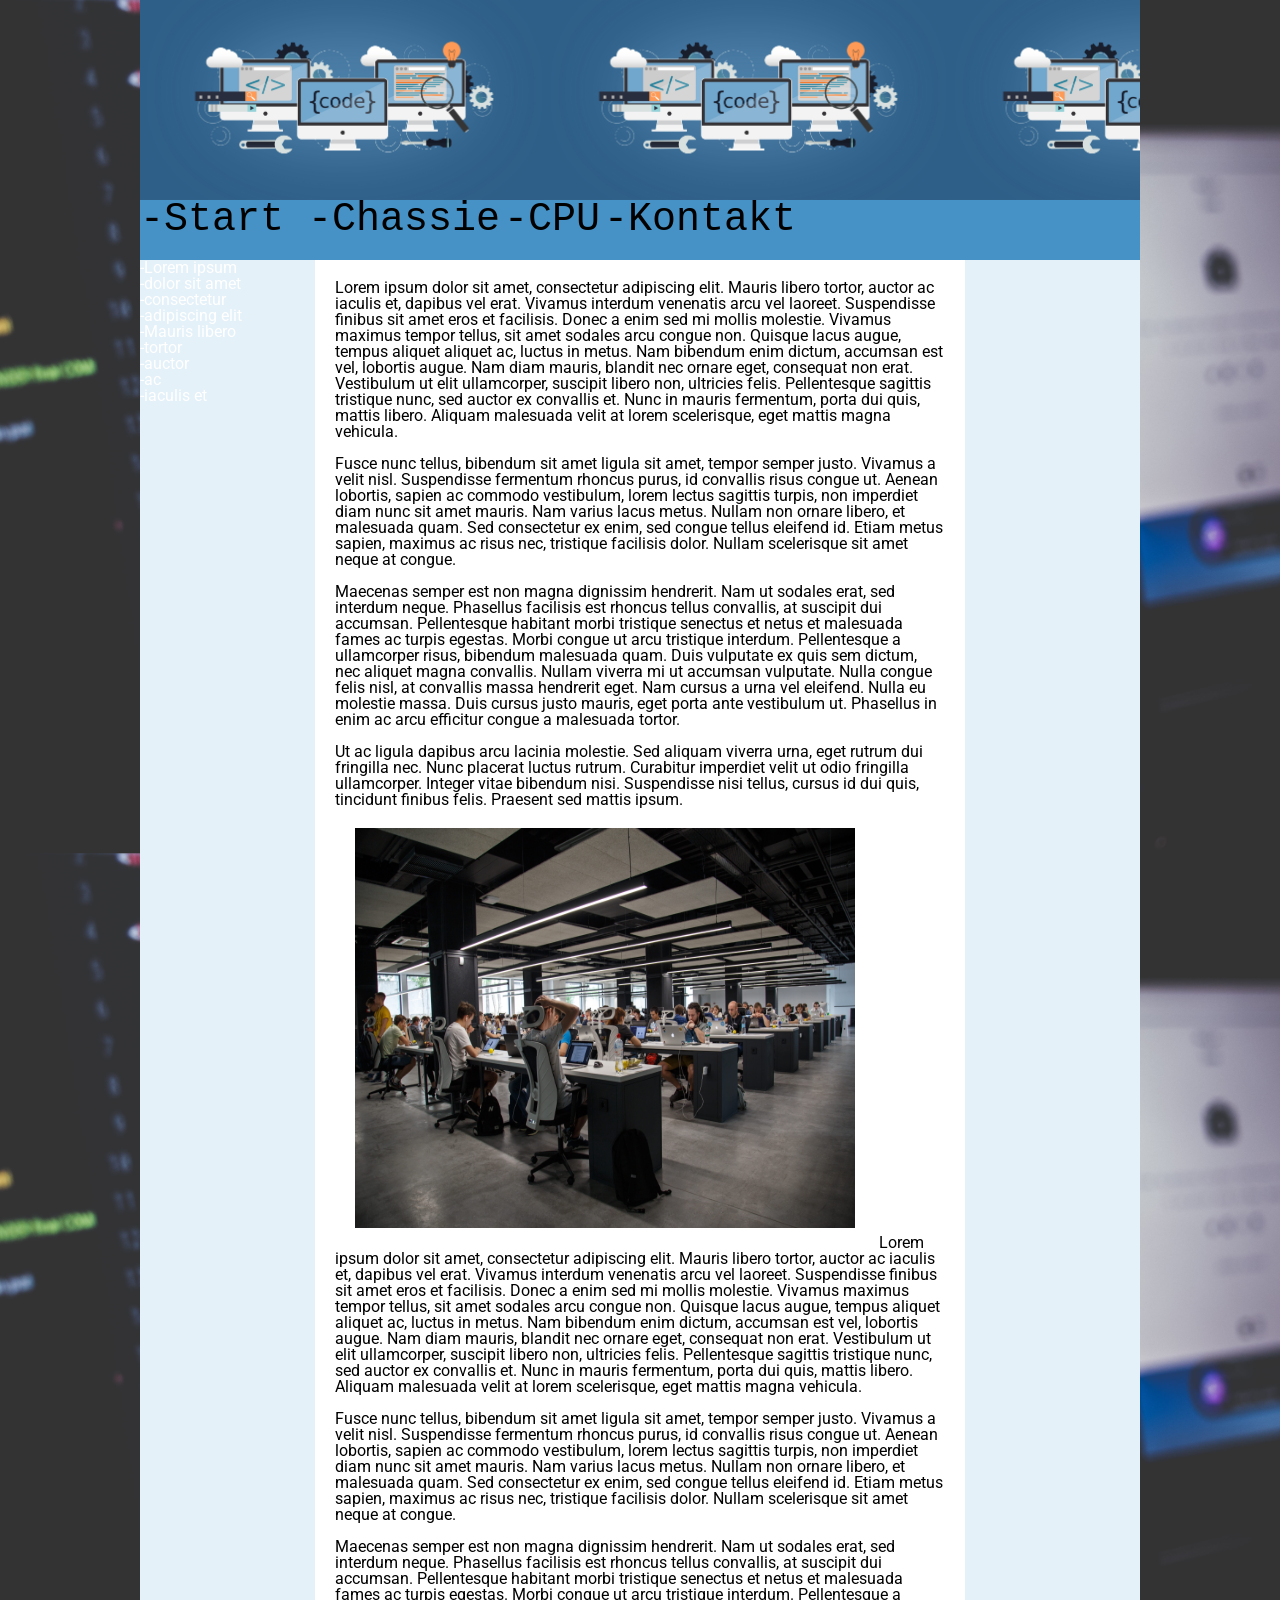
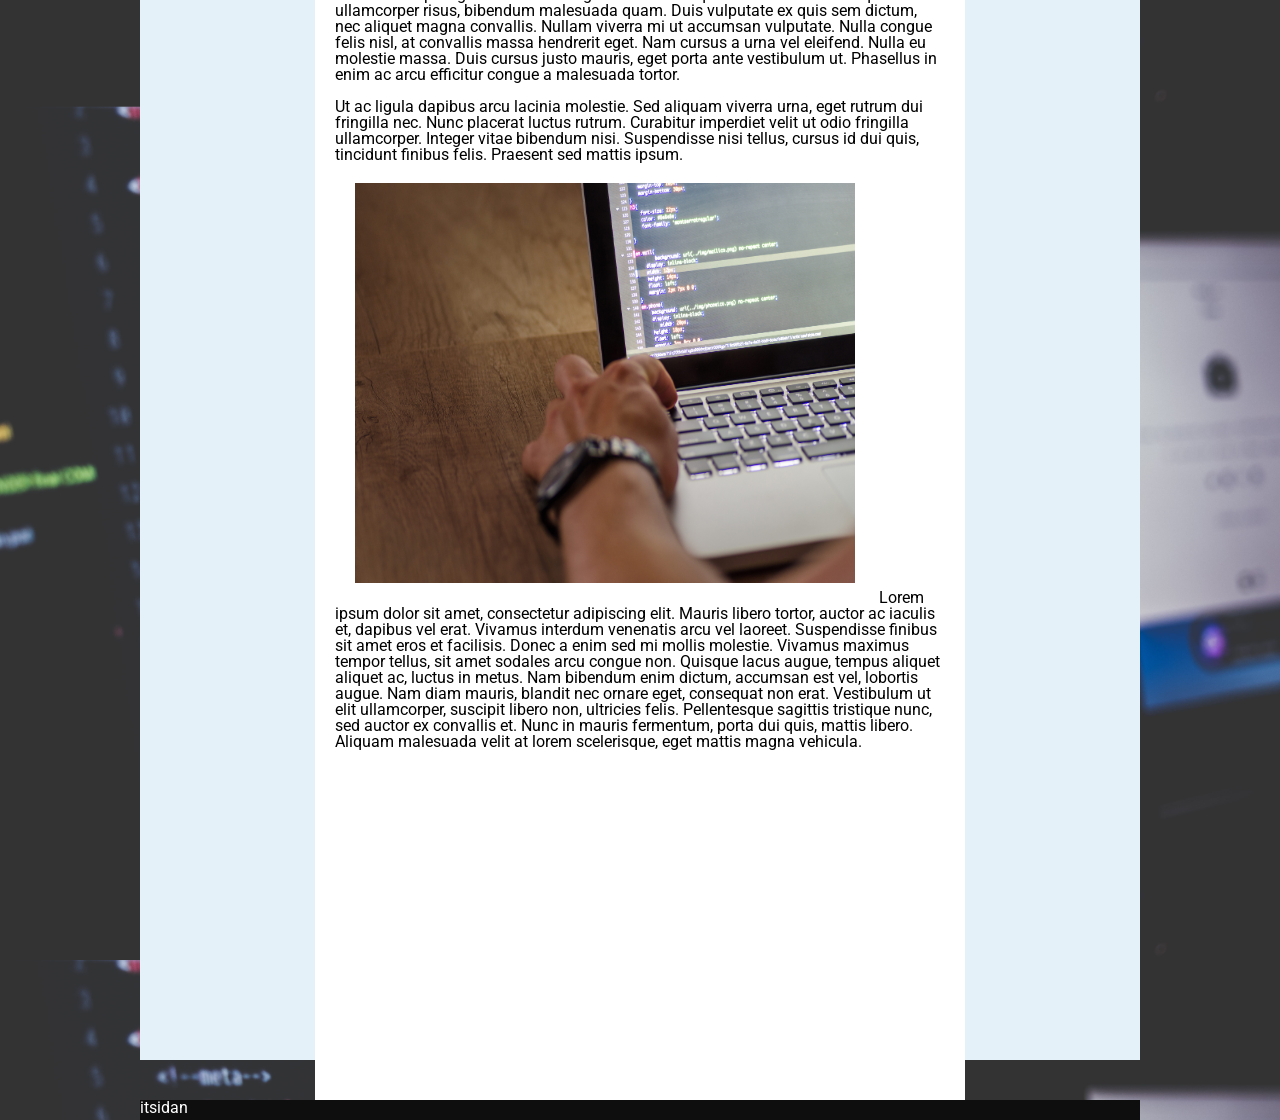
<file: audits_page/index.html>
<!DOCTYPE html>
<html>
<head>
  <link href="https://fonts.googleapis.com/css?family=Roboto&display=swap" rel="stylesheet">
  <link rel="stylesheet" type="text/css" href="css/style.css">
  
  <script src="https://ajax.googleapis.com/ajax/libs/jquery/3.4.1/jquery.min.js"></script>
  <script src="js/js.js" charset="utf-8"></script>
</head>  

<body>
  <div id="wrapper">
    <header>
      
    </header>  
    <nav>
      <a id="start" href="#"> -Start </a>
      <a href="#"> -Chassie</a>
      <a href="#"> -CPU</a>
      <a href="#">-Kontakt</a>
      
      
    </nav>  
    <div id="center">
      <aside>  
        
        -Lorem ipsum<br> 
        -dolor sit amet<br>
        -consectetur<br>
        -adipiscing elit<br>
        -Mauris libero<br>
        -tortor<br>
        -auctor<br>
        -ac<br> 
        -iaculis et<br>
      </aside>
      <main>   
        Lorem ipsum dolor sit amet, consectetur adipiscing elit. Mauris libero tortor, auctor ac iaculis et, dapibus vel erat. Vivamus interdum venenatis arcu vel laoreet. Suspendisse finibus sit amet eros et facilisis. Donec a enim sed mi mollis molestie. Vivamus maximus tempor tellus, sit amet sodales arcu congue non. Quisque lacus augue, tempus aliquet aliquet ac, luctus in metus. Nam bibendum enim dictum, accumsan est vel, lobortis augue. Nam diam mauris, blandit nec ornare eget, consequat non erat. Vestibulum ut elit ullamcorper, suscipit libero non, ultricies felis. Pellentesque sagittis tristique nunc, sed auctor ex convallis et. Nunc in mauris fermentum, porta dui quis, mattis libero. Aliquam malesuada velit at lorem scelerisque, eget mattis magna vehicula.
        <br><br>
        Fusce nunc tellus, bibendum sit amet ligula sit amet, tempor semper justo. Vivamus a velit nisl. Suspendisse fermentum rhoncus purus, id convallis risus congue ut. Aenean lobortis, sapien ac commodo vestibulum, lorem lectus sagittis turpis, non imperdiet diam nunc sit amet mauris. Nam varius lacus metus. Nullam non ornare libero, et malesuada quam. Sed consectetur ex enim, sed congue tellus eleifend id. Etiam metus sapien, maximus ac risus nec, tristique facilisis dolor. Nullam scelerisque sit amet neque at congue.
        <br><br>
        Maecenas semper est non magna dignissim hendrerit. Nam ut sodales erat, sed interdum neque. Phasellus facilisis est rhoncus tellus convallis, at suscipit dui accumsan. Pellentesque habitant morbi tristique senectus et netus et malesuada fames ac turpis egestas. Morbi congue ut arcu tristique interdum. Pellentesque a ullamcorper risus, bibendum malesuada quam. Duis vulputate ex quis sem dictum, nec aliquet magna convallis. Nullam viverra mi ut accumsan vulputate. Nulla congue felis nisl, at convallis massa hendrerit eget. Nam cursus a urna vel eleifend. Nulla eu molestie massa. Duis cursus justo mauris, eget porta ante vestibulum ut. Phasellus in enim ac arcu efficitur congue a malesuada tortor.
        <br><br>
        Ut ac ligula dapibus arcu lacinia molestie. Sed aliquam viverra urna, eget rutrum dui fringilla nec. Nunc placerat luctus rutrum. Curabitur imperdiet velit ut odio fringilla ullamcorper. Integer vitae bibendum nisi. Suspendisse nisi tellus, cursus id dui quis, tincidunt finibus felis. Praesent sed mattis ipsum.
        <img src="img/work.jpg" alt="">
        Lorem ipsum dolor sit amet, consectetur adipiscing elit. Mauris libero tortor, auctor ac iaculis et, dapibus vel erat. Vivamus interdum venenatis arcu vel laoreet. Suspendisse finibus sit amet eros et facilisis. Donec a enim sed mi mollis molestie. Vivamus maximus tempor tellus, sit amet sodales arcu congue non. Quisque lacus augue, tempus aliquet aliquet ac, luctus in metus. Nam bibendum enim dictum, accumsan est vel, lobortis augue. Nam diam mauris, blandit nec ornare eget, consequat non erat. Vestibulum ut elit ullamcorper, suscipit libero non, ultricies felis. Pellentesque sagittis tristique nunc, sed auctor ex convallis et. Nunc in mauris fermentum, porta dui quis, mattis libero. Aliquam malesuada velit at lorem scelerisque, eget mattis magna vehicula.
        <br><br>
        Fusce nunc tellus, bibendum sit amet ligula sit amet, tempor semper justo. Vivamus a velit nisl. Suspendisse fermentum rhoncus purus, id convallis risus congue ut. Aenean lobortis, sapien ac commodo vestibulum, lorem lectus sagittis turpis, non imperdiet diam nunc sit amet mauris. Nam varius lacus metus. Nullam non ornare libero, et malesuada quam. Sed consectetur ex enim, sed congue tellus eleifend id. Etiam metus sapien, maximus ac risus nec, tristique facilisis dolor. Nullam scelerisque sit amet neque at congue.
        <br><br>
        Maecenas semper est non magna dignissim hendrerit. Nam ut sodales erat, sed interdum neque. Phasellus facilisis est rhoncus tellus convallis, at suscipit dui accumsan. Pellentesque habitant morbi tristique senectus et netus et malesuada fames ac turpis egestas. Morbi congue ut arcu tristique interdum. Pellentesque a ullamcorper risus, bibendum malesuada quam. Duis vulputate ex quis sem dictum, nec aliquet magna convallis. Nullam viverra mi ut accumsan vulputate. Nulla congue felis nisl, at convallis massa hendrerit eget. Nam cursus a urna vel eleifend. Nulla eu molestie massa. Duis cursus justo mauris, eget porta ante vestibulum ut. Phasellus in enim ac arcu efficitur congue a malesuada tortor.
        <br><br>
        Ut ac ligula dapibus arcu lacinia molestie. Sed aliquam viverra urna, eget rutrum dui fringilla nec. Nunc placerat luctus rutrum. Curabitur imperdiet velit ut odio fringilla ullamcorper. Integer vitae bibendum nisi. Suspendisse nisi tellus, cursus id dui quis, tincidunt finibus felis. Praesent sed mattis ipsum.
        <img src="img/work2.jpg" alt="">
        Lorem ipsum dolor sit amet, consectetur adipiscing elit. Mauris libero tortor, auctor ac iaculis et, dapibus vel erat. Vivamus interdum venenatis arcu vel laoreet. Suspendisse finibus sit amet eros et facilisis. Donec a enim sed mi mollis molestie. Vivamus maximus tempor tellus, sit amet sodales arcu congue non. Quisque lacus augue, tempus aliquet aliquet ac, luctus in metus. Nam bibendum enim dictum, accumsan est vel, lobortis augue. Nam diam mauris, blandit nec ornare eget, consequat non erat. Vestibulum ut elit ullamcorper, suscipit libero non, ultricies felis. Pellentesque sagittis tristique nunc, sed auctor ex convallis et. Nunc in mauris fermentum, porta dui quis, mattis libero. Aliquam malesuada velit at lorem scelerisque, eget mattis magna vehicula.
        <br><br>
      
      </main>
      <aside>    
      </aside>
    </div> 
    <footer>
      itsidan
    </footer>
    
  </div>  
  <script src="js/js.js" charset="utf-8"></script>
</body>

</html>
</file>
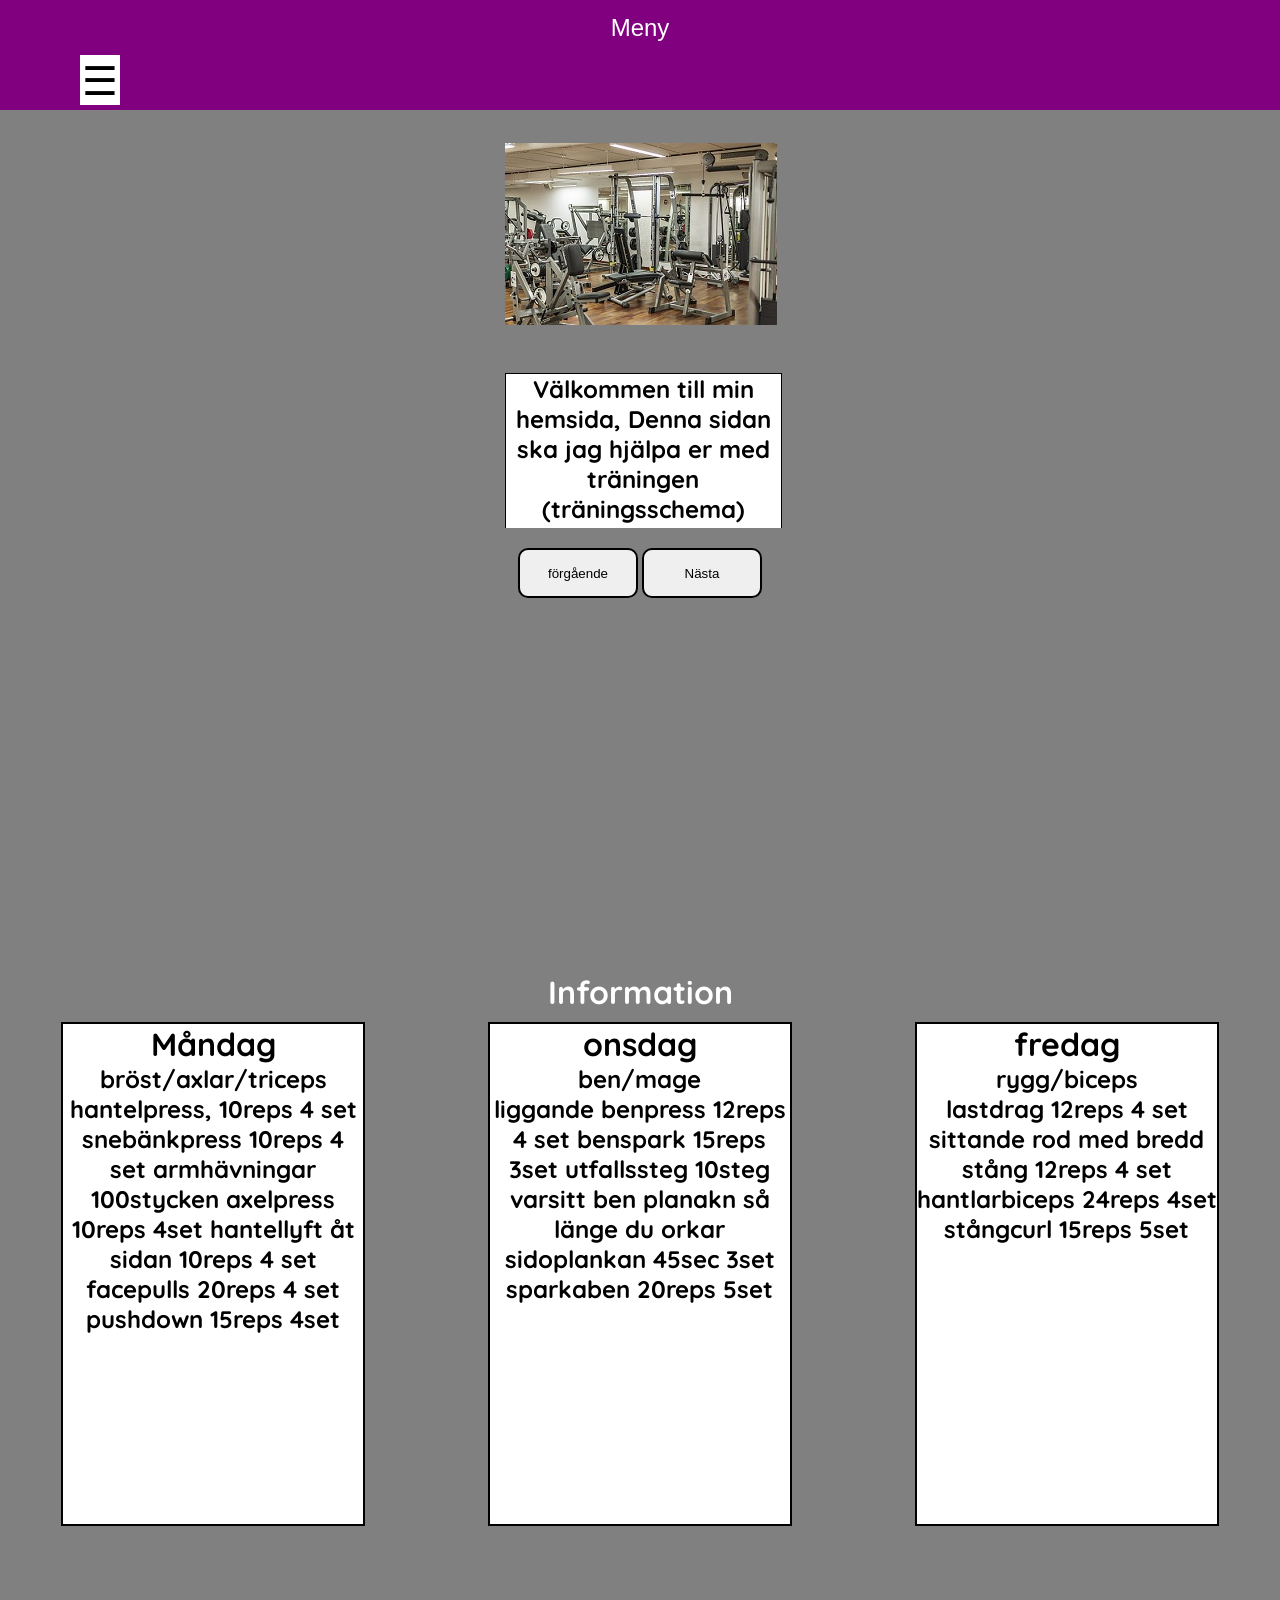
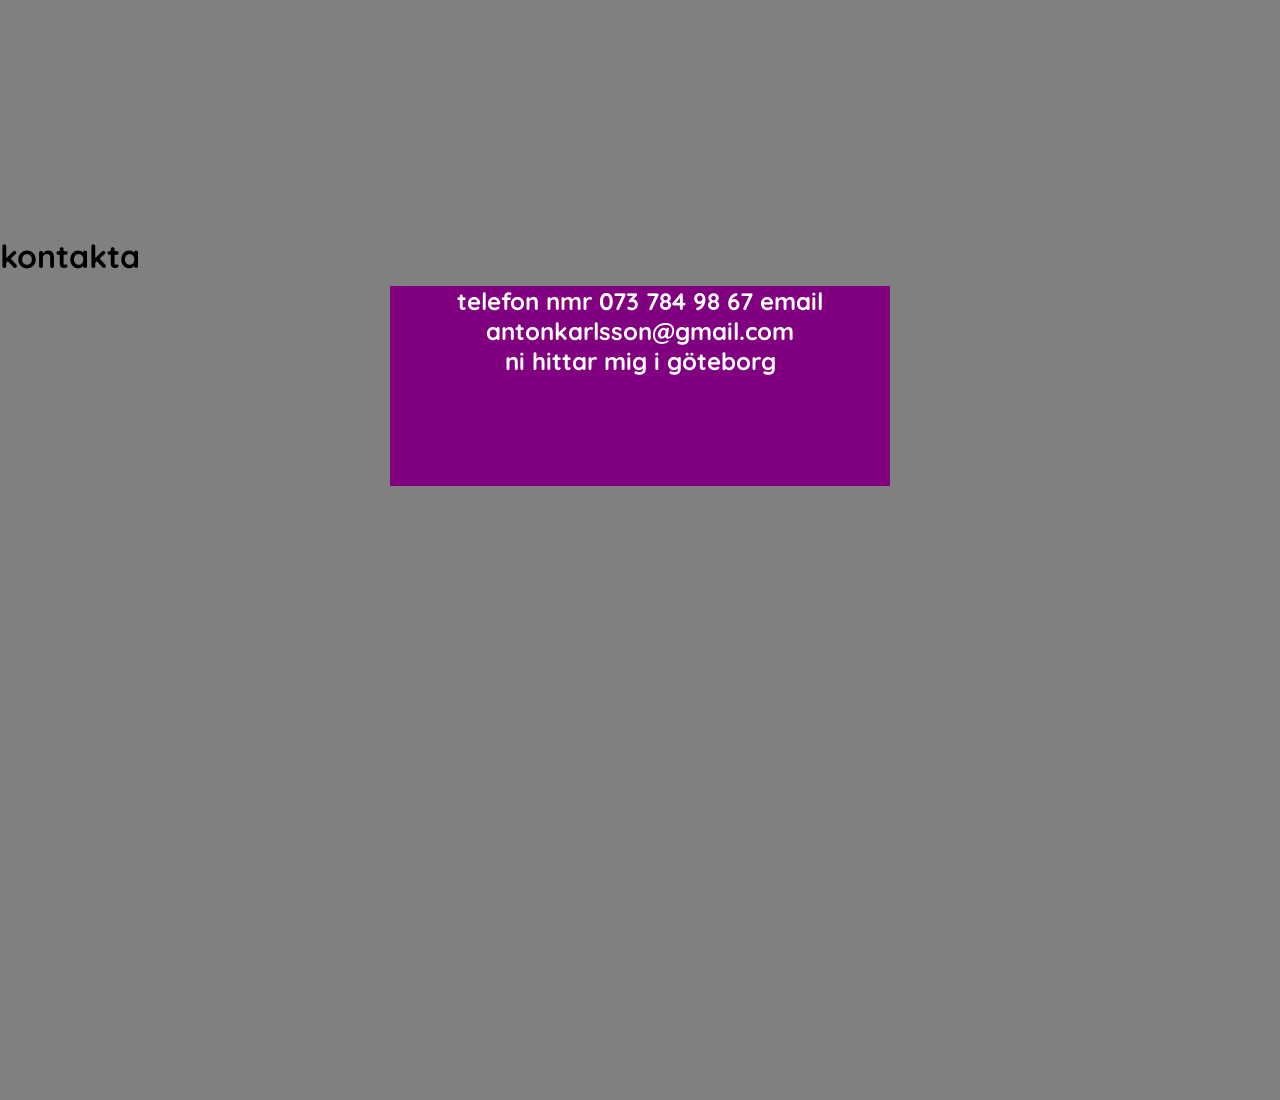
<file: hemsida/index.html>
<!DOCTYPE html>
<html lang="en" dir="ltr">
  <head>
    <link href="https://fonts.googleapis.com/css2?family=Quicksand:wght@300&display=swap" rel="stylesheet">
      <link rel="stylesheet" type="text/css" href="css/style.css">
      <script src="https://ajax.googleapis.com/ajax/libs/jquery/3.4.1/jquery.min.js"></script>
    <meta charset="utf-8">
    <title> hemsida</title>
  </head>
<body>
    <div id="wrapper">
  <header>
        <div id="window2">
          <div id="bilder">
            <div id="bild">
                <img src="imgs/gym3.jpg" alt="bla bla">
            </div>
            <div id="bild2">
                <img src="imgs/gym1.jpg" alt="bla bla">
            </div>
            <div id="bild3">
                <img src="imgs/gym2.jpg" alt="bla bla">
            </div>
          </div>

          <div id="lådor">
            <div id="låda">
              <h2>  Välkommen till min hemsida, Denna sidan ska jag hjälpa er med träningen (träningsschema) </h2>
            </div>
            <div id="låda2">
              <h2> här ser ni några redskap vi skall använda oss av, för att bli varma i kroppen, starta alltid med 10 minuter uppvärmning</h2>
            </div>
            <div id="låda3">
              <h2> i dett träningsschemat kommer vi använda oss en hel del av hantlar, vi kommer träna tre gånger i veckan</h2>
            </div>
          </div>

        </div>

        <div id="knappar2">
            <button id="knapp1"  type="button" name="button"> förgående </button>
            <button id="knapp2" type="button" name="button"> Nästa</button>
          </div>
  </header>

      <nav>
        <p>Meny</p>

      <div id="bar">	&#9776;</div>
      <div id="menu">
          <button id="button1" type="button" name="button"> startsida </button>
          <button id="button2" type="button" name="button"> träningsschema</button>
          <button id="button3" type="button" name="button"> kontakta </button>
      </div>

      </nav>

      <main>
        <h1> Information</h1>
        <div id="container">
          <div id="con1">
            <h1>Måndag</h1>
      <h2> bröst/axlar/triceps</h2>
      <h2> hantelpress, 10reps 4 set
      snebänkpress 10reps 4 set
      armhävningar 100stycken
      axelpress 10reps 4set
      hantellyft åt sidan 10reps 4 set
      facepulls 20reps 4 set
      pushdown 15reps 4set</h2>
    </div>
    <div id="con2">
      <h1>onsdag</h1>
      <h2> ben/mage</h2>
      <h2> liggande benpress 12reps 4 set
      benspark 15reps 3set
    utfallssteg 10steg varsitt ben
    planakn så länge du orkar
    sidoplankan 45sec 3set
    sparkaben 20reps 5set</h2>
    </div>
    <div id="con3">
      <h1>fredag</h1>
      <h2> rygg/biceps</h2>
      <h2> lastdrag 12reps 4 set
      sittande rod med bredd stång 12reps 4 set
    hantlarbiceps 24reps 4set
    stångcurl 15reps 5set</h2>
    </div>
  </div>
  </main>
  <footer>
    <h1> kontakta </h1>

    <div id="kontakta">

      <div id="k1">
        <h2> telefon nmr 073 784 98 67
        email antonkarlsson@gmail.com</h2>
        <h2> ni hittar mig i göteborg</h2>
      </div>


    </div>



      </div>
  

  </footer>


    </div>


    <script src="js/java.js" charset="utf-8"></script>
  </body>
  </html>
</file>
<file: audits_page/css/style.css>
/* http://meyerweb.com/eric/tools/css/reset/ 
   v2.0 | 20110126
   License: none (public domain)
*/

html, body, div, span, applet, object, iframe,
h1, h2, h3, h4, h5, h6, p, blockquote, pre,
a, abbr, acronym, address, big, cite, code,
del, dfn, em, img, ins, kbd, q, s, samp,
small, strike, strong, sub, sup, tt, var,
b, u, i, center,
dl, dt, dd, ol, ul, li,
fieldset, form, label, legend,
table, caption, tbody, tfoot, thead, tr, th, td,
article, aside, canvas, details, embed, 
figure, figcaption, footer, header, hgroup, 
menu, nav, output, ruby, section, summary,
time, mark, audio, video {
	margin: 0;
	padding: 0;
	border: 0;
	font-size: 100%;
	font: inherit;
	vertical-align: baseline;
}
/* HTML5 display-role reset for older browsers */
article, aside, details, figcaption, figure, 
footer, header, hgroup, menu, nav, section {
	display: block;
}
body {
	line-height: 1;
}
ol, ul {
	list-style: none;
}
blockquote, q {
	quotes: none;
}
blockquote:before, blockquote:after,
q:before, q:after {
	content: '';
	content: none;
}
table {
	border-collapse: collapse;
	border-spacing: 0;
}

body{
  
  background-image: url('../img/back.jpg');

  background-size: cover;
  font-family: 'Roboto', sans-serif;
  
}



#wrapper{
  height: 800px;
  width:1000px;
  
  margin-left: auto;
  margin-right: auto;
}
header{
  width: 1000px;
  height: 200px;
  background-image: url('../img/logga1.jpg');
  
  background-size: contain;
  
}
nav{
  width: 1000px;
  height: 60px;
  background-color: #4692c6;
  
}
#center{
  display:flex;
}
main{
  height:2400px;
  width:700px;
  background-color: white;
  padding: 20px;
}
aside{
  height:2400px;
  width:200px;
  background-color: #e4f1f9;
  color: #FFFFFF;
}
footer{
  height: 20px;
  width: 1000px;
  background-color: #0d0e0d;
  color:#FFFFFF;
  
}

/*________  formatering av länkar ______________________*/

a{
  
  color: black;
  font-family: monospace;
  font-size: 40px;
}


a:link {
  text-decoration: none;
}

a:visited {
  text-decoration: none;
}

a:hover {
  text-decoration: underline;
}

a:active {
  text-decoration: underline;
}


img{
  height: 400px;
  width :500px;
  padding: 20px;
}
</file>
<file: hemsida/css/style.css>
*{

  margin: 0;
  padding: 0;
}

#wrapper{
  flex-direction: row;
  justify-content: space-around;
  flex-flow: wrap;
}

nav{
  background-color: purple;
   grid-area: nav;
   margin-top: 5px;
  position: fixed;
  width: 100%;
  margin-top: auto;
  height: 110px;
  text-align: center;
  z-index: 10;

}

 nav p{
  font-family: arial;
  color: white;
  font-size: 24px;
  line-height: 55px;
  padding: 0px 20px;
}


header{
  background-color: grey;
  text-align: center;
  grid-area: header;
  color: white;
}
main{
  grid-area: main;
  background-color: grey;
  color: white;
  text-align: center;
}

footer{
  grid-area: footer;
  background-color: grey;
}
#button1{
  width: 100px;
  height: 30px;
  text-align: center;
  background-color: white;
    color: black;
    border: 2px solid black;
    border-radius: 20px
}
#button2{
  width: 100px;
  height: 30px;
  text-align: center;
  background-color: white;
    color: black;
    border: 2px solid black;
    border-radius: 20px
}
#button3{
  width: 100px;
  height: 30px;
  text-align: center;
  background-color: white;
    color: black;
    border: 2px solid black;
    border-radius: 20px
}
#window2{
  height: 400px;
  width: 300px;
  margin: 20px;
}
#bilder{
  display: flex;
  position: relative;
}
#bild{
  height: 200px;
  width: 500px;
    margin: 15px;
  text-align: center;

}
#bild2{
  height: 200px;
  width: 900px;
    margin: 15px;
  text-align: center;
}
#bild3{
  height: 200px;
  width: 900px;
    margin: 15px;
  text-align: center;

}
#lådor{
  display: flex;
  position: relative;
  height: 500px;
  width: 920px;

}
#låda{
  height: 180px;
  width: 280px;
  border: 1px solid;
  background-color: white;
  margin: 15px;
  text-align: center;
  color: black;
}
#låda2{
  height: 180px;
  width: 280px;
  border: 1px solid;
  background-color: white;
  margin: 15px;
  text-align: center;
  color: black;
}
#låda3{
  height: 180px;
  width: 280px;
  border: 1px solid;
  background-color: white;
  margin: 15px;
  text-align: center;
  color: black;
}
#knappar2{
  margin: 20px;
  height: 102px;
  width: 245px;
  margin-left: auto;
  margin-right: auto;
}
#knapp1{
  width: 120px;
  height: 50px;
  color: black;
  display: none;
  border-radius: 10px;
  border: 2px solid black;
}
#knapp2{
  width: 120px;
  height: 50px;
  color: black;
  display: none;
  border-radius: 10px;
  border: 2px solid black;
}

#container{
  height: 1000px;
  width: 100%;
  display: flex;
  flex-wrap: nowrap;
  color: black;

}
#con1{
  height: 500px;
  width: 300px;
  background-color: white;
  margin: 10px;
  margin-left: auto;
  margin-right: auto;
    border: 2px solid black;

}
#con2{
  height: 500px;
  width: 300px;
  background-color: white;
  margin: 10px;
  margin-left: auto;
  margin-right: auto;
  border: 2px solid black;

}
#con3{
  height: 500px;
  width: 300px;
  background-color: white;
  margin: 10px;
  margin-left: auto;
  margin-right: auto;
    border: 2px solid black;

}

#bar{

    background:white;
    font-size:40px;
    width:40px;
    margin-left: 80px;


  }
  #menu{
    background-color: purple;
    display:none;
    font-size:30px;
    width:200px;
    height:130px;
  }
  #kontakta{
    height: 400px;
    width: 100%;
  }
  #k1{

    height: 200px;
    width: 500px;
    background-color: purple;
    margin: 10px;
    margin-left: auto;
    margin-right: auto;
    text-align: center;
    color: white;
  }
  #gymbild{
    margin-left: auto;
    margin-right: auto;
  }


body{
   height: 300vh;
 font-family: 'Quicksand', sans-serif;
}

#wrapper {
 height: 100%;
  display: grid;
  grid-template-columns: 10% 30% 30% 30%;
  grid-template-rows:  4% 32% 32% 32% ;
  grid-template-areas:
    "nav nav nav nav"
      " header header header header "
    " main main main main "
    "footer footer footer footer";
}

@media only screen and (max-width: 700px) {
  #wrapper {
    display: grid;
    grid-template-columns: 100%;
    grid-template-rows: 4% 32% 32% 32% ;
    grid-template-areas:
    "nav"
    "header"
    "main"
    "footer"
  }

}
</file>
